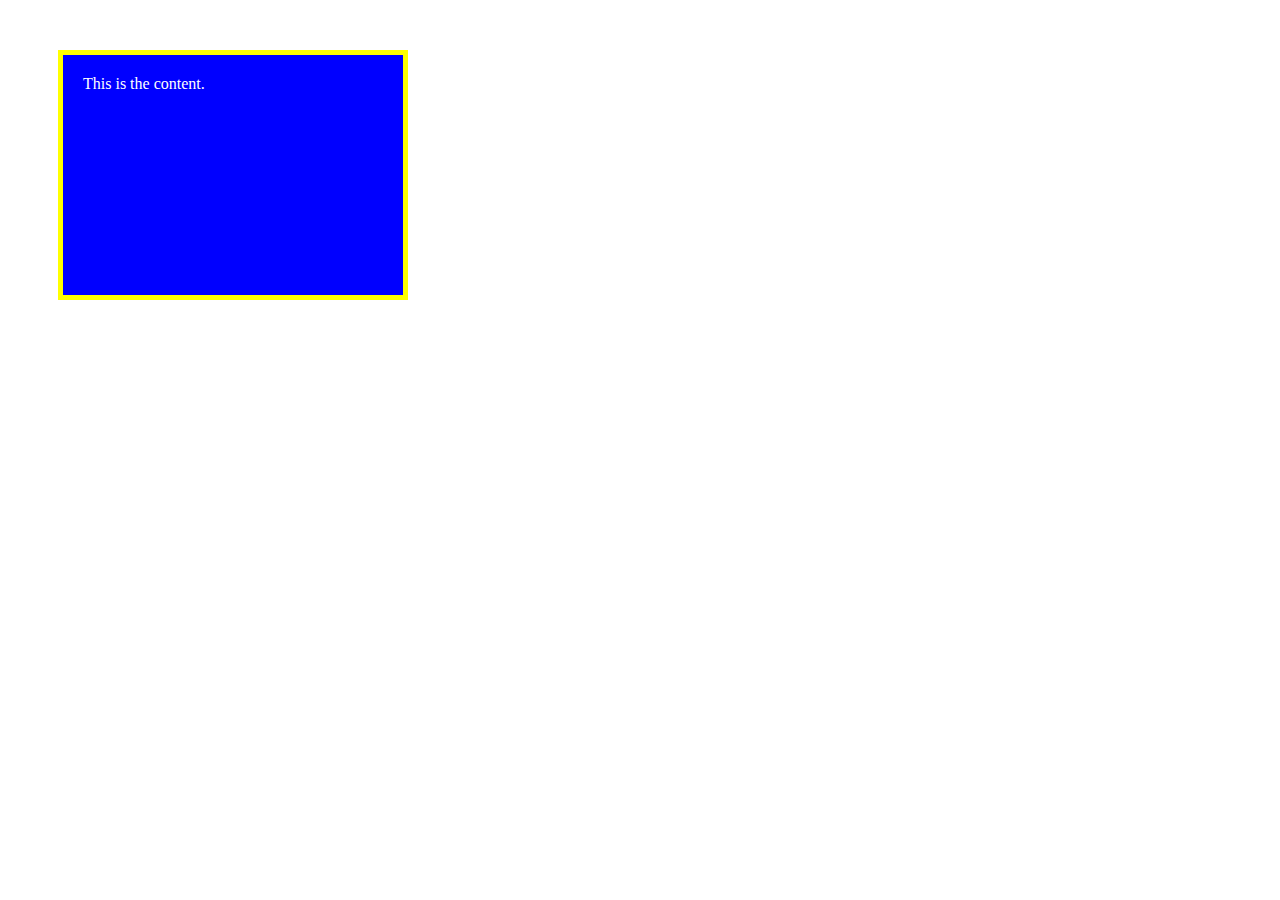
<file: custom.html>
<!DOCTYPE html>
<html lang="en">
<head>
    <meta charset="UTF-8">
    <meta name="viewport" content="width=device-width, initial-scale=1.0">
    <title>Document</title>
    <link rel="stylesheet" href="custom.css">
    
</head>
<body>
    <div class="box">
        This is the content.
    </div>
    
</body>
</html>
</file>
<file: custom.css>
.box{
    width: 300px;
    height: 200px;
    background-color: blue;
    color: white;
    margin: 50px;
    border: 5px solid yellow; 
    padding: 20px;
}
</file>
